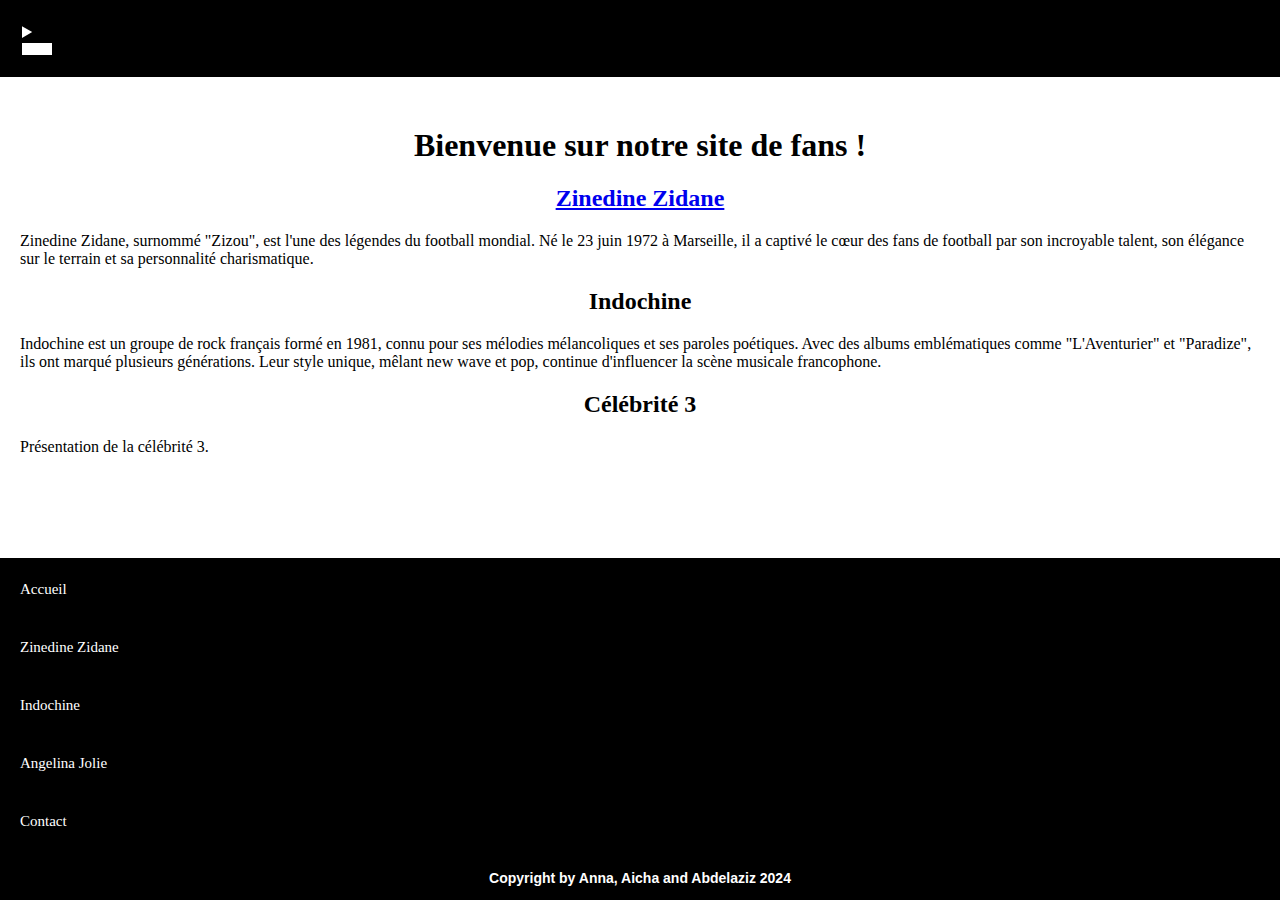
<file: index.html>
<!DOCTYPE html>
<html lang="fr">

<head>
    <meta charset="UTF-8">
    <meta name="viewport" content="width=device-width, initial-scale=1.0">
    <link rel="preconnect" href="https://fonts.googleapis.com">
    <link rel="preconnect" href="https://fonts.gstatic.com" crossorigin>
    <link href="https://fonts.googleapis.com/css2?family=Pacifico&display=swap" rel="stylesheet">
    <link rel="stylesheet" href="fansite1.css">
    <title>FanSite</title>
</head>

<body>
    <header>
        <div class="nav_header">
            <nav>
                <ul>
                    <li><a href="index.html">Accueil</a></li>
                    <li><a href="fansite1.html">Zinedine Zidane</a></li>
                    <li><a href="fansite2.html">Indochine</a></li>
                    <li><a href="fansite3.html">Angelina Jolie</a></li>
                    <li><a href="contact.html">Contact</a></li>
                </ul>
            </nav>
        </div>
        <details class="hamburger">
            <summary>
                <div class="bar"></div>
                <div class="bar"></div>
                <div class="bar"></div>
            </summary>
            <nav class="navbar">
                <div class="nav">
                    <a href="index.html">Accueil</a>
                    <a href="fansite1.html">Zinedine Zidane</a>
                    <a href="fansite2.html">Indochine</a>
                    <a href="fansite3.html">Angelina Jolie</a>
                    <a href="contact.html">Contact</a>
                </div>
            </nav>
        </details>
    </header>

    <main>
        <h1>Bienvenue sur notre site de fans !</h1>
        <section>
            <h2><a href="fansite1.html">Zinedine Zidane</a></h2>
            <p>Zinedine Zidane, surnommé "Zizou", est l'une des légendes du football mondial.
                Né le 23 juin 1972 à Marseille, il a captivé le cœur des fans de football par
                son incroyable talent,
                son élégance sur le terrain et sa personnalité charismatique.</p>
        </section>
        <section>
            <h2>Indochine</h2>
            <p>Indochine est un groupe de rock français formé en 1981, connu pour ses mélodies 
                mélancoliques et ses paroles poétiques. Avec des albums emblématiques comme "L'Aventurier" 
                et "Paradize", ils ont marqué plusieurs générations. Leur style unique, mêlant new wave et pop, 
                continue d'influencer la scène musicale francophone.</p>
        </section>
        <section>
            <h2>Célébrité 3</h2>
            <p>Présentation de la célébrité 3.</p>
        </section>
    </main>

    <footer>
        <div class="nav_footer">
            <nav>
                <ul>
                    <li><a href="index.html">Accueil</a></li>
                    <li><a href="fansite1.html">Zinedine Zidane</a></li>
                    <li><a href="fansite2.html">Indochine</a></li>
                    <li><a href="fansite3.html">Angelina Jolie</a></li>
                    <li><a href="contact.html">Contact</a></li>
                </ul>
            </nav>
            <h3>Copyright by Anna, Aicha and Abdelaziz 2024</h3>
        </div>
    </footer>
</body>

</html>
</file>
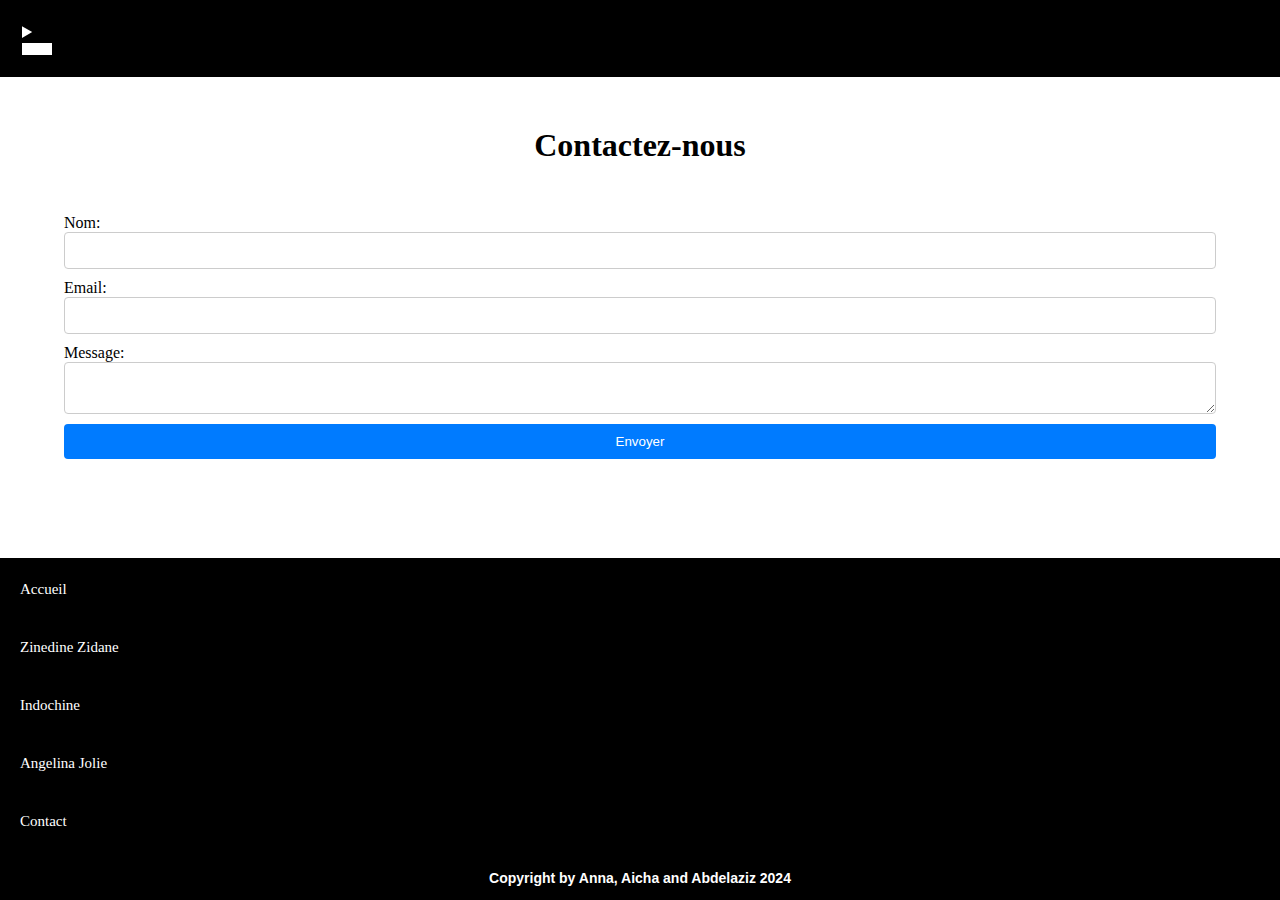
<file: contact.html>
<!DOCTYPE html>
<html lang="fr">

<head>
    <meta charset="UTF-8">
    <meta name="viewport" content="width=device-width, initial-scale=1.0">
    <link rel="preconnect" href="https://fonts.googleapis.com">
    <link rel="preconnect" href="https://fonts.gstatic.com" crossorigin>
    <link href="https://fonts.googleapis.com/css2?family=Pacifico&display=swap" rel="stylesheet">
    <link rel="stylesheet" href="style/fansite1.css">
    <title>Contact</title>
</head>

<body>
    <header>
        <div class="nav_header">
            <nav>
                <ul>
                    <li><a href="index.html">Accueil</a></li>
                    <li><a href="fansite1.html">Zinedine Zidane</a></li>
                    <li><a href="fansite2.html">Indochine</a></li>
                    <li><a href="fansite3.html">Angelina Jolie</a></li>
                    <li><a href="contact.html">Contact</a></li>
                </ul>
            </nav>
        </div>
        <details class="hamburger">
            <summary>
                <div class="bar"></div>
                <div class="bar"></div>
                <div class="bar"></div>
            </summary>
            <nav class="navbar">
                <div class="nav">
                    <a href="index.html">Accueil</a>
                    <a href="fansite1.html">Zinedine Zidane</a>
                    <a href="fansite2.html">Indochine</a>
                    <a href="fansite3.html">Angelina Jolie</a>
                    <a href="contact.html">Contact</a>
                </div>
            </nav>
        </details>
    </header>
    <main>
        <h1>Contactez-nous</h1>
        <form action="#" method="post">
            <label for="name">Nom:</label>
            <input type="text" id="name" name="name" required>

            <label for="email">Email:</label>
            <input type="email" id="email" name="email" required>

            <label for="message">Message:</label>
            <textarea id="message" name="message" required></textarea>

            <button type="submit">Envoyer</button>
        </form>

    </main>
    <footer>
        <div class="nav_footer">
            <nav>
                <ul>
                    <li><a href="index.html">Accueil</a></li>
                    <li><a href="fansite1.html">Zinedine Zidane</a></li>
                    <li><a href="fansite2.html">Indochine</a></li>
                    <li><a href="fansite3.html">Angelina Jolie</a></li>
                    <li><a href="contact.html">Contact</a></li>
                </ul>
            </nav>
            <h3>Copyright by Anna, Aicha and Abdelaziz 2024</h3>
        </div>
    </footer>
</body>

</html>
</file>
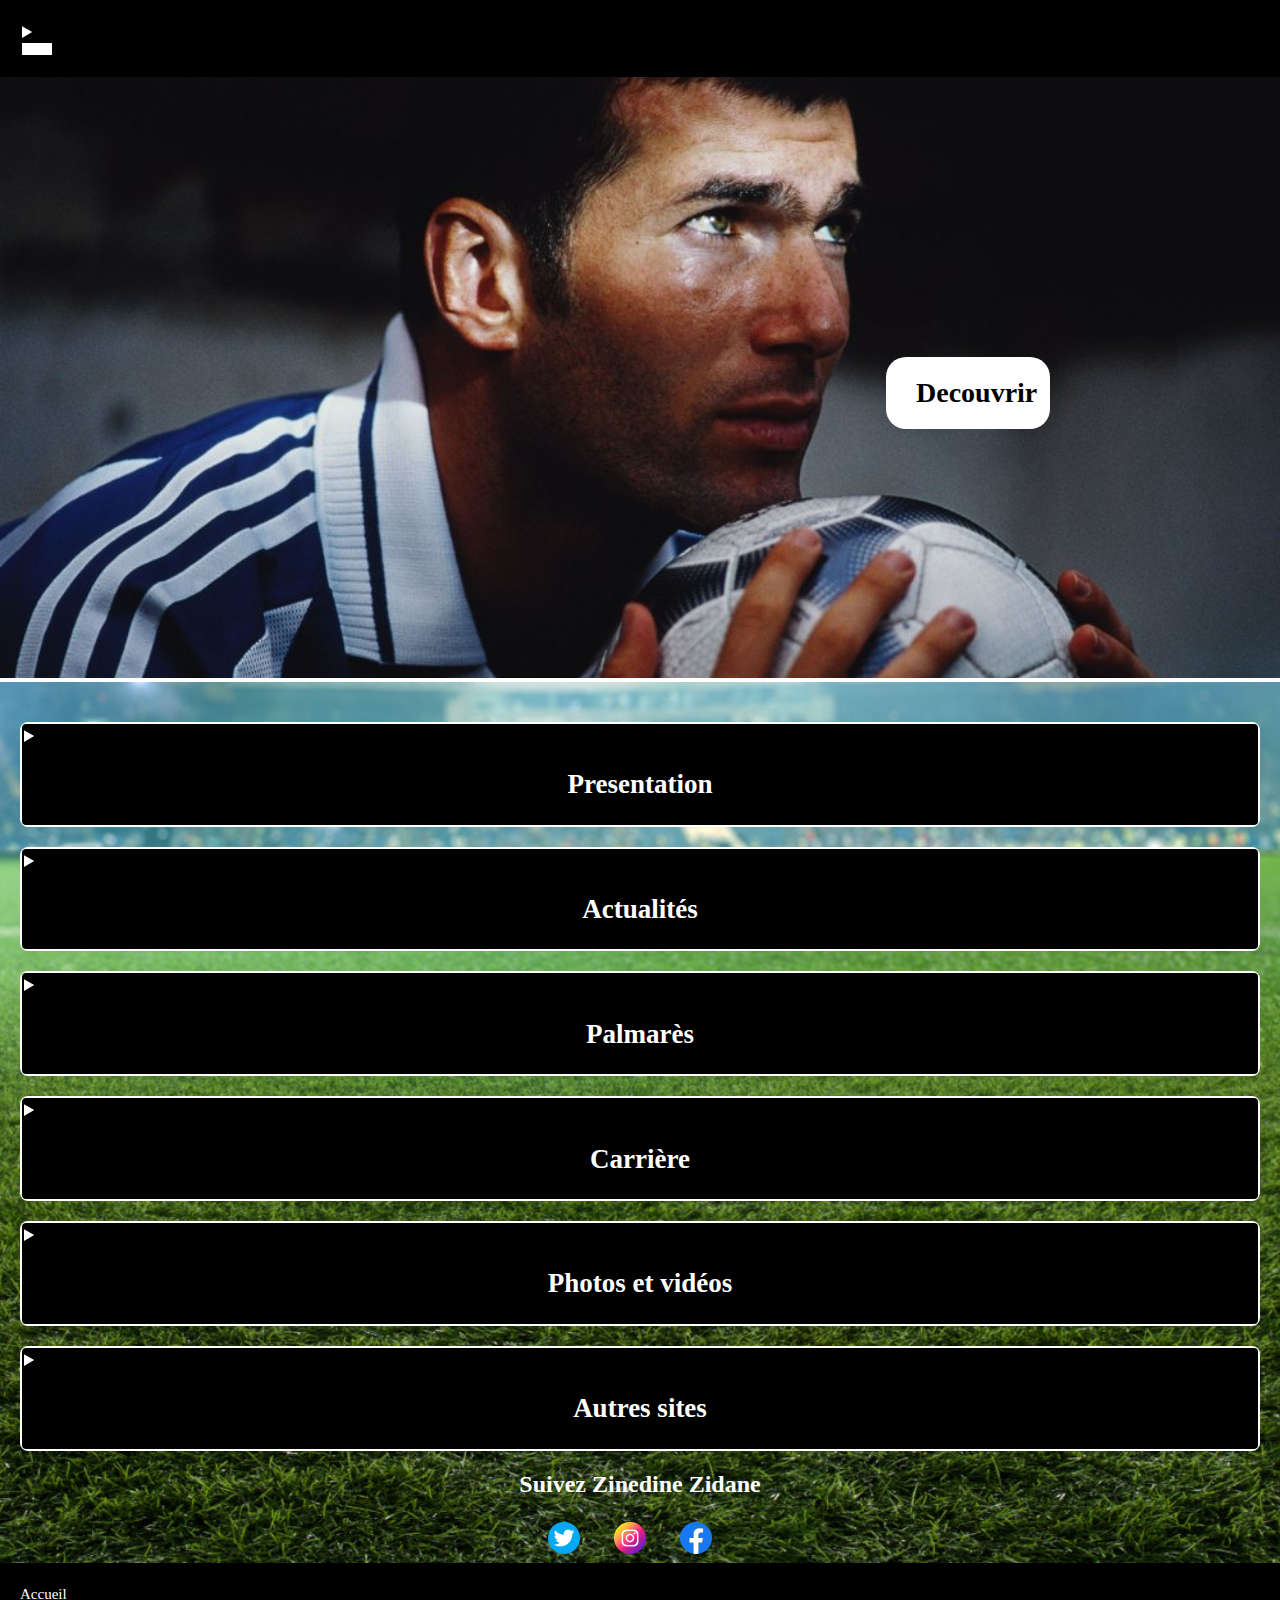
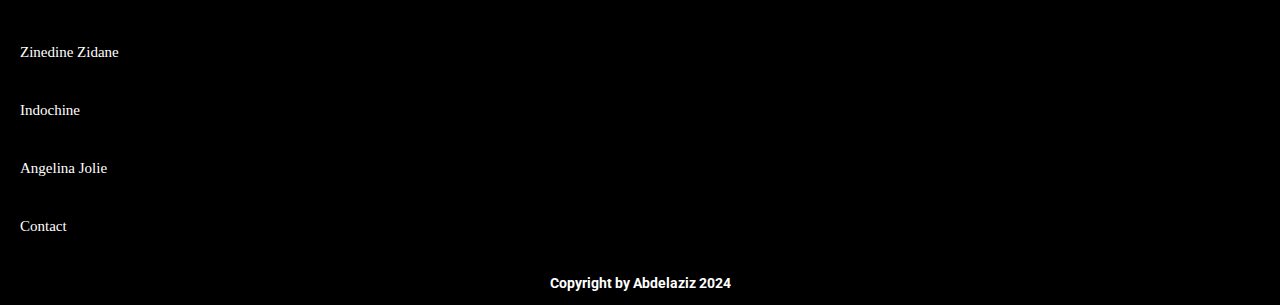
<file: fansite1.html>
<!DOCTYPE html>
<html lang="fr">


<head>
    <meta charset="UTF-8">
    <meta name="viewport" content="width=device-width, initial-scale=1.0">
    <link rel="preconnect" href="https://fonts.googleapis.com">
    <link rel="preconnect" href="https://fonts.gstatic.com" crossorigin>
    <link href="https://fonts.googleapis.com/css2?family=Pacifico&display=swap" rel="stylesheet">
    <link href="https://fonts.googleapis.com/css2?family=Roboto:wght@400;700&display=swap" rel="stylesheet">
    <link href="https://fonts.googleapis.com/css2?family=Raleway:wght@700&display=swap" rel="stylesheet">
    <link rel="stylesheet" href="style/fansite1.css">
    <title>Zinedine Zidane - Fan Site</title>
</head>

<body>
    <header>
        <div class="nav_header">
            <nav>
                <ul>
                    <li><a href="index.html">Accueil</a></li>
                    <li><a href="fansite1.html">Zinedine Zidane</a></li>
                    <li><a href="fansite2.html">Indochine</a></li>
                    <li><a href="fansite3.html">Angelina Jolie</a></li>
                    <li><a href="contact.html">Contact</a></li>
                </ul>
            </nav>
        </div>
        <details class="hamburger">
            <summary>
                <div class="bar"></div>
                <div class="bar"></div>
                <div class="bar"></div>
            </summary>
            <nav class="navbar">
                <div class="nav">
                    <a href="index.html">Accueil</a>
                    <a href="fansite1.html">Zinedine Zidane</a>
                    <a href="fansite2.html">Indochine</a>
                    <a href="fansite3.html">Angelina Jolie</a>
                    <a href="contact.html">Contact</a>
                </div>
            </nav>
        </details>
    </header>

    <main>
        <div class="contenaire_main">
            <div class="container_accueil">
                <a href="#section-presentation">
                    <h1 class="h1_zidane">Decouvrir</h1>
                </a>
            </div>
            <hr>
            <section id="section-presentation">
                <details>
                    <summary>
                        <h2>Presentation</h2>
                    </summary>
                    <article>Zinédine Zidane, né le 23 juin 1972 à Marseille, est un footballeur et entraîneur
                        français,
                        considéré comme l'un des plus grands joueurs de l'histoire du football.
                        Joueur au poste de milieu offensif de 1988 à 2006, il a évolué dans des clubs
                        prestigieux comme l
                        es Girondins de Bordeaux, la Juventus et le Real Madrid, remportant de nombreux titres.
                        <br><br>
                        Surnommé "Zizou", il a été reconnu comme meilleur joueur dans chaque championnat où il a
                        joué,
                        et en 2004, l'UEFA l'a désigné meilleur joueur européen des cinquante dernières années.
                        Il a
                        remporté le
                        Ballon d'Or en 1998 et a été élu meilleur joueur mondial par la FIFA à trois reprises.
                        Avec l'équipe
                        de
                        France, il a marqué l'histoire en remportant la Coupe du Monde 1998, où il a inscrit
                        deux buts en
                        finale, et l'Euro 2000, où il a été nommé meilleur joueur.
                        <br><br>
                        Zidane a mis fin à sa carrière de joueur après le Mondial 2006, où il a encore brillé,
                        mais a également été expulsé en finale. En tant qu'entraîneur, il a connu un immense
                        succès
                        avec le Real Madrid, remportant notamment la Ligue des Champions à trois reprises de
                        suite, un
                        exploit
                        sans précédent. Après une première période d'entraîneur, il a été rappelé en 2019 et a
                        remporté
                        une deuxième Liga en 2020. Zidane est le premier à avoir remporté les titres de meilleur
                        joueur et
                        meilleur entraîneur mondial.
                        <br>
                    </article>
                </details>
            </section>
            <section id="section-actualite">
                <details>
                    <summary>
                        <h2>Actualités</h2>
                    </summary>
                    <h3>Dernières nouvelles sur Zinedine Zidane :</h3>
                    <ul>
                        <li>
                            <article>Selon des médias italiens, Zinedine Zidane serait érigé en priorité par la
                                fédération
                                saoudienne, qui devrait écarter son sélectionneur actuel Roberto Mancini.
                                <br><br>
                                Il ne se passe pas plusieurs semaines sans rumeur concernant Zinedine Zidane. Ce lundi,
                                le nom de «Zizou» est évoqué dans les médias italiens - Le Corriere della Sera et Calcio
                                Mercato - qui révèlent
                                un intérêt prononcé de la Fédération saoudienne de football. Pour cause, le
                                sélectionneur actuel de l’Arabie
                                saoudite, Roberto Mancini, devrait voir son contrat (jusqu’en janvier 2027) être résilié
                                dans les prochaines heures,
                                explique le Corriere della Sera. Malgré une clause libératoire estimée à 30 millions
                                d’euros, et un salaire annuel
                                équivalent, l’ex-sélectionneur de l’Italie championne d’Europe 2021 devrait quitter le
                                navire. La récente défaite
                                de l’Arabie saoudite face au Japon (0-2) suivie d’un match nul contre Bahreïn (0-0),
                                lors des éliminatoires de la
                                Coupe du monde 2026, ont précipité sa chute alors que le public saoudien a exprimé son
                                mécontentement par
                                des sifflets et insultes lors de la dernière rencontre.
                                <br><br>
                                Et pour la suite ? La fédération saoudienne rêverait donc d’attirer Zinedine Zidane,
                                qui n’a plus officié sur un banc depuis son départ du Real Madrid en 2021.
                                L’opération séduction s’annonce tout de même difficile tandis que le nom d’Hervé Renard,
                                déjà passé à la tête de la sélection lors du Mondial 2022, revient également.
                                Au bord du divorce avec Mancini, l’Arabie saoudite, 3e de son groupe de qualifications
                                à la Coupe du monde 2026, reste dans le coup pour participer à la compétition.
                                Reste à savoir si ce challenge, onéreux, pourrait attirer «Zizou».
                                <br><br>
                                Source: le figaro sport

                            </article>
                            <br>
                        </li>
                        <li>
                            <article>Zinédine Zidane «a eu raison de refuser le Paris Saint-Germain», estime Alain
                                Giresse.
                                <br><br>
                                Zinédine Zidane veut faire son retour. L'ancien entraîneur du Real Madrid Dans
                                l'émission
                                Téléfoot, diffusée dimanche sur TF1, Zinédine Zidane a exprimé ses espoirs de vite
                                retrouver
                                un banc de touche, deux ans après son deuxième départ du Real Madrid. Une sortie
                                commentée
                                dans l'émission "Europe 1 Sport".
                                Zinédine Zidane commence à s'impatienter. Invité dans l'émission dédiée au football
                                Téléfoot,
                                l'ancien champion du monde 98 avec les Bleus a manifesté son impatience de retrouver un
                                poste
                                d'entraîneur dans un club. Dans un entretien accordé à l'émission Téléfoot, et diffusé
                                dimanche dernier sur TF1, l'ancienne star du Real Madrid a déclaré : "J'espère me dire
                                que
                                rapidement, je vais pouvoir entraîner." Une impatience commentée dans l'émission
                                sportive
                                Europe 1 Sport (en direct tous les soirs de 20 heures à 23 heures sur Europe 1).
                                "C'est son envie qu'il a exposé. L'envie de replonger", a commenté Alain Giresse.
                                <br><br>
                                Entraîner en France ?
                                <br>
                                Pour retrouver du service, Zinédine Zidane n'écarte aucune hypothèse comme celle
                                de venir sur un banc de touche français. "C'est envisageable. Il ne faut rien
                                s'interdire. Il faut vouloir et sentir les choses. Je sais ce que je veux et ce que je
                                ne veux pas", a déclaré l'ancien entraîneur du Real Madrid. Mais pour Alain Giresse,
                                "c'est difficile de le voir dans un club français après ce qu'il a connu."
                                L'ancien numéro 10 de l'équipe de France n'a plus exercé depuis deux ans.
                                Il avait été remplacé par Carlo Ancelloti durant l'été 2021.
                                <br><br>
                                Source: Europe 1
                            </article>
                        </li>
                        <li>Interview: “Joueur et entraîneur, ce sont deux métiers qui n'ont rien à voir". Decouvrer
                            l'integralité de l'interview:
                            <br>
                            <a href="https://www.gqmagazine.fr/article/zinedine-zidane-interview-gq-football"
                                target="_blank">plus d'info ...</a>
                        </li>
                    </ul>
                </details>
            </section>

            <section id="section-realisations">
                <details>
                    <summary>
                        <h2>Palmarès</h2>
                    </summary>
                    <div class="palmares-container">
                        <div class="palmares-entraineur">
                            <h3>En tant qu'entraîneur</h3>
                            <ul>
                                <li>Championnat d'Espagne: Champion en 2017 et 2020</li>
                                <li>Supercoupe d'Espagne: Vainqueur en 2017 et 2019</li>
                                <li>Ligue des champions: Vainqueur en 2014, 2016, 2017 et 2018</li>
                                <li>Supercoupe de l'UEFA: Vainqueur en 2016 et 2017</li>
                                <li>Coupe du monde des clubs de la FIFA: Vainqueur en 2016 et 2017</li>
                            </ul>
                        </div>
                        <div class="palmares-joueur">
                            <h3>En tant que joueur</h3>
                            <ul>
                                <li>Champion du monde: Vainqueur en 1998</li>
                                <li>Champion d'Europe: Vainqueur en 2000</li>
                                <li>Ligue des champions: Vainqueur en 2002</li>
                                <li>Supercoupe de l'UEFA: Vainqueur en 2002</li>
                                <li>Ballon d'Or: Vainqueur en 1998</li>
                            </ul>
                        </div>
                    </div>
                </details>
            </section>

            <section id="section-evenements">
                <details>
                    <summary>
                        <h2>Carrière</h2>
                    </summary>
                    <h3>Clubs où Zidane a joué </h3>
                    <div class="contenair_carriere1">
                        <div class="carriere1">
                            <ul>
                                <li>05 - 06 | Real Madrid </li>
                                <li>04 - 05 | Real Madrid </li>
                                <li>03 - 04 | Real Madrid </li>
                                <li>02 - 03 | Real Madrid </li>
                                <li>01 - 02 | Real Madrid </li>
                                <li>00 - 01 | Juventus Turin </li>
                                <li>99 - 00 | Juventus Turin </li>
                                <li>98 - 99 | Juventus Turin </li>
                                <li>97 - 98 | Juventus Turin </li>
                            </ul>
                        </div>
                        <div class="carriere2">
                            <ul>
                                <li>96 - 97 | Juventus Turin </li>
                                <li>95 - 96 | Bordeaux </li>
                                <li>94 - 95 | Bordeaux </li>
                                <li>93 - 94 | Bordeaux </li>
                                <li>92 - 93 | Bordeaux </li>
                                <li>91 - 92 | Cannes </li>
                                <li>90 - 91 | Cannes </li>
                                <li>89 - 90 | Cannes B </li>
                                <li>88 - 89 | Cannes </li>
                            </ul>
                        </div>
                </details>
            </section>

            <section id="photos-videos">
                <details>
                    <summary>
                        <h2>Photos et vidéos</h2>
                    </summary>
                    <br>
                    <h3>Galerie : </h3>
                    <div class="gallery">
                        <a href="#img1">
                            <img src="img/zinedine/zidane_98.jpg" alt="Zidane soulevant la coupe du monde 98">
                        </a>
                        <a href="#img2">
                            <img src="img/zinedine/Ramos_y_Zidane Copa_de_Europa.jpg"
                                alt="Ramos et Zidane coupe d'europe">
                        </a>
                        <a href="#img3">
                            <img src="img/zinedine/zizou.jpg" alt="Zidane en entraineur">
                        </a>
                        <a href="#img4">
                            <img src="img/zinedine/Maillot_Zidane.jpg" alt="Maillot de zidane en équipe de France">
                        </a>
                        <a href="#img5">
                            <img src="img/zinedine/coup_tete_zizou.jpg" alt="Zizou met un coup de tete a Materazzi">
                        </a>
                        <a href="#img6">
                            <img src="img/zinedine/zizou_but.jpg" alt="Zizou qui celebre son but contre le Bresil">
                        </a>
                        <a href="#img7">
                            <img src="img/zinedine/zidane3.jpg" alt="Zidane en équipe de France">
                        </a>
                        <a href="#img8">
                            <img src="img/zinedine/zidane4.jpg" alt="Zidane et sa famille">
                        </a>
                        <a href="#img9">
                            <img src="img/zinedine/zinedine5.jpg" alt="Portrait de Zidane">
                        </a>
                    </div>

                    <!-- Images agrandies -->
                    <div class="modal" id="img1">
                        <a href="#" class="close">&times;</a>
                        <img src="img/zinedine/zidane_98.jpg" alt="Zidane soulevant la coupe du monde 98">
                    </div>
                    <div class="modal" id="img2">
                        <a href="#" class="close">&times;</a>
                        <img src="img/zinedine/Ramos_y_Zidane Copa_de_Europa.jpg" alt="Ramos et Zidane coupe d'europe">
                    </div>
                    <div class="modal" id="img3">
                        <a href="#" class="close">&times;</a>
                        <img src="img/zinedine/zizou.jpg" alt="Zidane en entraineur">
                    </div>
                    <div class="modal" id="img4">
                        <a href="#" class="close">&times;</a>
                        <img src="img/zinedine/Maillot_Zidane.jpg" alt="Maillot de zidane en équipe de France">
                    </div>
                    <div class="modal" id="img5">
                        <a href="#" class="close">&times;</a>
                        <img src="img/zinedine/coup_tete_zizou.jpg" alt="Zizou met un coup de tete a Materazzi">
                    </div>
                    <div class="modal" id="img6">
                        <a href="#" class="close">&times;</a>
                        <img src="img/zinedine/zizou_but.jpg" alt="Zizou qui celebre son but contre le Bresil">
                    </div>
                    <div class="modal" id="img7">
                        <a href="#" class="close">&times;</a>
                        <img src="img/zinedine/zidane3.jpg" alt="Zidane en équipe de France">
                    </div>
                    <div class="modal" id="img8">
                        <a href="#" class="close">&times;</a>
                        <img src="img/zinedine/zidane4.jpg" alt="Zidane et sa famille">
                    </div>
                    <div class="modal" id="img9">
                        <a href="#" class="close">&times;</a>
                        <img src="img/zinedine/zinedine5.jpg" alt="Portrait de Zidane">
                    </div>


                    <div class="videos_zidane">
                        <h2>Best of vidéo de Zinedine Zidane :</h2>
                        <iframe width="560" height="315" src="https://www.youtube.com/embed/M63PbIBwIno" frameborder="0"
                            allow="accelerometer; autoplay; clipboard-write; encrypted-media; gyroscope; picture-in-picture"
                            allowfullscreen class="vid_zidane"></iframe>
                    </div>
                </details>
            </section>
            <section id="liens">
                <details>
                    <summary>
                        <h2>Autres sites</h2>
                    </summary>
                    <h3>Ressources pour en apprendre plus sur Zidane</h3>
                    <ul>
                        <li><a href="https://www.zidane.fr">Site officiel de Zinedine Zidane</a></li>
                        <li><a href="https://www.facebook.com/groups/1539526502845781/">Groupe de fans de
                                Zidane</a>
                        </li>
                        <li><a href="https://www.uefa.com">Site de l'UEFA - Informations sur ses matchs</a></li>
                    </ul>
                </details>
            </section>
            <section id="reseaux-sociaux">
                <h2>Suivez Zinedine Zidane </h2>
                <a href="https://twitter.com/Zidane"><img src="img/logo/twitter.png" class="img_logo"></a>
                <a href="https://www.instagram.com/zidane"><img src="img/logo/instagram.png" class="img_logo"></a>
                <a href="https://www.facebook.com/ZinedineZidane"><img src="img/logo/facebook.png" class="img_logo"></a>
            </section>
        </div>
    </main>

    <footer>
        <div class="nav_footer">
            <nav>
                <ul>
                    <li><a href="index.html">Accueil</a></li>
                    <li><a href="fansite1.html">Zinedine Zidane</a></li>
                    <li><a href="fansite2.html">Indochine</a></li>
                    <li><a href="fansite3.html">Angelina Jolie</a></li>
                    <li><a href="contact.html">Contact</a></li>
                </ul>
            </nav>
            <h3>Copyright by Abdelaziz 2024</h3>
        </div>
    </footer>

</body>

</html>
</file>
<file: fansite1.css>
html, body {
    height: 100%; 
    margin: 0; 
}
body {
    display: flex;
    flex-direction: column; 
}
h1{
    text-align: center;
    margin-top: 50px;
}

/*-------------------------------------------------------------------------------------------------------
                                            HEADER
-------------------------------------------------------------------------------------------------------*/
header {
    background-color: black;
}
.nav_header {
    text-align: center;
    padding: 20px 0;
    border-top: 2px solid black;
}

.nav_header nav ul {
    list-style-type: none;
    padding: 0;
    margin: 0;
    display: inline-flex;
}

.nav_header nav li {
    margin-right: 60px;
}

.nav_header a {
    text-decoration: none;
    color: white;
    font-size: 20px;
}

.nav_header a:hover {
    color: white;
    font-size: 30px;
    transition: 0.5s;
}
.bar {
    height: 4px;
    width: 30px;
    background-color: white;
    transition: all 0.3s ease;
}

/*-------------------------------------------------------------------------------------------------------
                                            Main
-------------------------------------------------------------------------------------------------------*/
main{
    flex: 1; 
    
    
}
.contenaire_main{
    background-image: url(img/zinedine/stade3-min.jpg);
    background-repeat: no-repeat;
    background-position: center;
    background-size: cover;
}
.h1_zidane{
    font-size: 48px;
    text-align: center;       
    font-family: "Pacifico", cursive;
    margin: 0;
    padding: 30px;
}
h2{
    text-align: center;
}
h3 {
    text-align: center; 
}
hr{
    color: white;
    margin: 40px 0;
    border: white solid 2px;
}
section{
    margin: 0 20px;
}
.contenaire_presentation{
    display: flex;
}
#presentation {
    font-family: 'Roboto', sans-serif; 
    font-size: 18px; 
    line-height: 1.6; 
    color: #333; 
    max-width: 800px; 
    margin: 0 20px; 
    padding: 5px 10px 5px 10px; 
    background-color: #f9f9f9; 
    border-radius: 8px; 
    box-shadow: 0 2px 10px rgba(0, 0, 0, 0.1); 
}

#presentation p {
    margin-bottom: 20px; 
}
.img_presentation {
    border-radius: 20px;
    display: block; 
    margin: 80px 20px; 
    width: 600px;
    height: 400px;
}
#section-actualite {
    margin-top: 20px;
    background-color: white; 
    padding: 2px;
    border-radius: 8px;
}
#section-realisations {
    background-color: white; 
    padding: 2px;
    border-radius: 8px;
    margin-top: 20px;
    
}
#section-evenements {
    margin-top: 20px;
    background-color: white; 
    padding: 2px;
    border-radius: 8px;
}

summary {
    cursor: pointer;
    font-size: 18px;
    background-color: black;
    color: white;
    padding: 2px;
    border-radius: 4px;
}
summary:hover {
    background-color: #007BFF;
}
.palmares-container {
    display: flex;
    justify-content: space-between; 
    margin-top: 20px;
}
.palmares-entraineur, .palmares-joueur {
    width: 48%; 
    padding: 10px;
    border: 1px solid #ccc; 
    border-radius: 4px; 
}
.palmares-container li{
    margin-left: 20%;
}
#photos-videos {
    margin-top: 20px;
    background-color: white; 
    padding: 2px;
    border-radius: 8px;
}
#liens {
    margin-top: 20px;
    background-color: white; 
    padding: 2px;
    border-radius: 8px;
}
#liens li{
    text-align: center;
    list-style: none;
}
#reseaux-sociaux {
    text-align: center; 
    margin: 0 0; 
}
#reseaux-sociaux h2{
    color: white;
}
#reseaux-sociaux ul {
    list-style: none;  
    display: flex; 
    justify-content: center; 
}
.contenair_carriere1{
    display: flex;
    justify-content:center;
}
li{
    margin: 20px;
}
#photos-videos h2{
    text-align: center;
}
.videos_zidane {
    margin-top: 80px;
    text-align: center;
}
article {
    font-size: 18px;
}
img{
    width: 500px;
    height: 300px;
}
.img_logo{
    width: 32px;
    height: 32px;
    margin-right: 20px;
    padding: 5px;
}
.gallery {
    display: grid;
    grid-template-columns: repeat(3, 1fr);
    gap: 10px;
    margin-top: 20px;
}

.gallery img {
    width: 100%; 
    border-radius: 8px; 
    transition: transform 0.2s; 
}

.modal {
    display: none; 
    position: fixed;
    top: 0;
    left: 0;
    width: 100%;
    height: 100%;
    background-color: rgba(0, 0, 0, 0.8); 
    align-items: center;
    justify-content: center;
    z-index: 1000; 
}

.modal img {
    max-width: 100%; 
    width: 600px;
    height: 400px;
}

.modal:target {
    display: flex; 
}

.close {
    position: absolute;
    top: 150px;
    right: 350px;
    font-size: 30px;
    color: white;
    text-decoration: none;
}

/*-------------------------------------------------------------------------------------------------------
                                            FOOTER
-------------------------------------------------------------------------------------------------------*/
footer{
    background-color: black;
}
.nav_footer {
    text-align: center;  
    padding: 10px 0;     
    border-top: 2px solid black; 
}

.nav_footer nav ul {
    list-style-type: none; 
    padding: 0;           
    margin: 0;            
    display: inline-flex; 
}
.nav_footer nav li {
    margin-right: 60px; 
}

.nav_footer nav li:last-child {
    margin-right: 0; 
}
.nav_footer a{
    text-decoration: none;
    color: white;
    font-size: 20px;
}
.nav_footer a:hover{
    color: white;
    font-size: 25px;
    transition: 0.5s;
}
.nav_footer h3 {
    text-align: center;
    font-weight: bold;
    margin-top: 20px;
    font-size: 14px; 
    color: white; 
    font-family: 'Roboto', sans-serif; 
}

/*-------------------------------------------------------------------------------------------------------
                                            PAGE CONTACT
-------------------------------------------------------------------------------------------------------*/
form {
    display: flex;
    flex-direction: column;
    max-width: 500px;
    margin: 40px auto; 
}

label {
    margin-top: 10px;
}

input, textarea {
    padding: 10px;
    border: 1px solid #ccc;
    border-radius: 4px;
}

button {
    margin-top: 10px;
    padding: 10px;
    background-color: #007BFF;
    color: white;
    border: none;
    border-radius: 4px;
    cursor: pointer;
}

button:hover {
    background-color: #0056b3; 
}

/*-------------------------------------------------------------------------------------------------------
                                            Media queries
-------------------------------------------------------------------------------------------------------*/
@media (min-width: 1386px) {
    .hamburger{
        display: none;
    }
}

@media (max-width: 1385px) {
    /*----------------------------------------------------------------------------------------------------
                                            Header
    /*Header---------------------------------------------------------------------------------------------*/
    .hamburger {
        margin: 20px 20px;
    }
    .nav_header {
        display: none; 
    }
    .nav {
        display: flex; 
        flex-direction: column; 
        align-items: center; 
        padding: 5px; 
        margin: 0; 
        gap: 10px; 
        width: 100%; 
    }
    .nav a {
        color: white;
        text-decoration: none;
        width: 100%; 
        text-align: center;
        padding: 10px; 
        box-sizing: border-box; 
    }

    /*----------------------------------------------------------------------------------------------------
                                            Header
    /*Header---------------------------------------------------------------------------------------------*/
    .contenaire_presentation{
        display: flex;
        flex-direction: column;
    }
    .img_presentation{
        max-width: 90%;
    }
    .close {
        position: absolute;
        top: 250px;
        right: 20px;
        font-size: 30px;
        color: white;
        text-decoration: none;
    }

    /*----------------------------------------------------------------------------------------------------
                                            Main
    /*Header---------------------------------------------------------------------------------------------*/
    section{
        margin: 0 20px;
    }
    img{
        width: 250px;
        height: 150px;
    }
    .modal img {
        max-width: 90%; 
        width: 400px;
        height: 300px;
    }
    .vid_zidane {
        max-width: 90%;
    }

    /*----------------------------------------------------------------------------------------------------
                                            Footer
    /*Header---------------------------------------------------------------------------------------------*/
    .nav_footer {
        padding: 0;
        flex-direction: column; 
        align-items: center; 
        text-align: left; 
    }

    .nav_footer nav ul {
        flex-direction: column; 
    }
    .nav_footer a {
        font-size: 15px;
    }
     

    /*----------------------------------------------------------------------------------------------------
                                            Contact
    /*Header---------------------------------------------------------------------------------------------*/
    form {
        max-width: 90%; 
    }   
}
</file>
<file: style/fansite1.css>
html, body {
    height: 100%; 
    margin: 0; 
}
body {
    display: flex;
    flex-direction: column; 
}
h1{
    text-align: center;
    margin-top: 50px;
}

/*-------------------------------------------------------------------------------------------------------
                                            HEADER
-------------------------------------------------------------------------------------------------------*/
header {
    background-color: black;
}
.nav_header {
    text-align: center;
    padding: 20px 0;
    border-top: 2px solid black;
}

.nav_header nav ul {
    list-style-type: none;
    padding: 0;
    margin: 0;
    display: inline-flex;
}

.nav_header nav li {
    margin-right: 60px;
}

.nav_header a {
    text-decoration: none;
    color: white;
    font-size: 20px;
}

.nav_header a:hover {
    color: white;
    font-size: 30px;
    transition: 0.5s;
}
.bar {
    height: 4px;
    width: 30px;
    background-color: white;
    transition: all 0.3s ease;
}

/*-------------------------------------------------------------------------------------------------------
                                            Main
-------------------------------------------------------------------------------------------------------*/
main{
    flex: 1; 
    
    
}
.contenaire_main{
    background-image: url(../img/zinedine/stade2.jpg);
    background-repeat: no-repeat;
    background-position: center;
    background-size: cover;
    
}
.container_accueil{
    background-image: url(../img/zinedine/zinedine5.jpg);
    background-repeat: no-repeat;
    background-position: center;
    background-size: cover;
    padding: 230px;
}
.container_accueil a{
    text-decoration: none;
}
.h1_zidane:hover{
    background-color: #007BFF;
    font-size: 30px;
    transition: 0.5s;
}
.h1_zidane{
    background-color: white;
    margin-left: 80%;
    font-size: 28px;
    text-align: center;       
    color: black;
    padding: 20px 30px;
    border-radius: 20px;
}
h2{
    text-align: center;
}
h3 {
    text-align: center; 
}
hr{
    color: white;
    margin: 0px 0;
    border: white solid 2px;
}
section{
    margin: 0 20px;
}
#section-presentation {
    margin-top: 40px;
    background-color: white; 
    padding: 2px;
    border-radius: 8px;
}
#section-presentation article{
    font-size: 20px;
}
.img_presentation {
    border-radius: 20px;
    display: block; 
    margin: 0 auto; 
    width: 600px;
    height: 400px;
}
#section-actualite {
    font-size: 20px;
    margin-top: 20px;
    background-color: white; 
    padding: 2px;
    border-radius: 8px;
}
#section-realisations {
    font-size: 20px;
    background-color: white; 
    padding: 2px;
    border-radius: 8px;
    margin-top: 20px;
    
}
#section-evenements {
    font-size: 20px;
    margin-top: 20px;
    background-color: white; 
    padding: 2px;
    border-radius: 8px;
}

summary {
    cursor: pointer;
    font-size: 18px;
    background-color: black;
    color: white;
    padding: 2px;
    border-radius: 4px;
}
summary:hover {
    background-color: #007BFF;
}
.palmares-container {
    display: flex;
    justify-content: space-between; 
    margin-top: 20px;
}
.palmares-entraineur, .palmares-joueur {
    width: 48%; 
    padding: 10px;
    border: 1px solid #ccc; 
    border-radius: 4px; 
}
.palmares-container li{
    margin-left: 20%;
}
#photos-videos {
    font-size: 20px;
    margin-top: 20px;
    background-color: white; 
    padding: 2px;
    border-radius: 8px;
}
#liens {
    font-size: 20px;
    margin-top: 20px;
    background-color: white; 
    padding: 2px;
    border-radius: 8px;
}
#liens li{
    text-align: center;
    list-style: none;
}
#reseaux-sociaux {
    text-align: center; 
    margin: 0 0; 
}
#reseaux-sociaux h2{
    color: white;
}
#reseaux-sociaux ul {
    list-style: none;  
    display: flex; 
    justify-content: center; 
}
.contenair_carriere1{
    display: flex;
    justify-content:center;
}
li{
    margin: 20px;
}
#photos-videos h2{
    text-align: center;
}
.videos_zidane {
    margin-top: 80px;
    text-align: center;
}
article {
    margin: 20px;
    font-size: 18px;
}
img{
    width: 500px;
    height: 300px;
}
.img_logo{
    width: 32px;
    height: 32px;
    margin-right: 20px;
    padding: 5px;
}
.gallery {
    display: grid;
    grid-template-columns: repeat(3, 1fr);
    gap: 10px;
    margin-top: 20px;
}

.gallery img {
    width: 100%; 
    border-radius: 8px; 
    transition: transform 0.2s; 
}

.modal {
    display: none; 
    position: fixed;
    top: 0;
    left: 0;
    width: 100%;
    height: 100%;
    background-color: rgba(0, 0, 0, 0.8); 
    align-items: center;
    justify-content: center;
    z-index: 1000; 
}

.modal img {
    max-width: 100%; 
    width: 600px;
    height: 400px;
}

.modal:target {
    display: flex; 
}

.close {
    position: absolute;
    top: 150px;
    right: 350px;
    font-size: 30px;
    color: white;
    text-decoration: none;
}

/*-------------------------------------------------------------------------------------------------------
                                            FOOTER
-------------------------------------------------------------------------------------------------------*/
footer{
    background-color: black;
}
.nav_footer {
    text-align: center;  
    padding: 10px 0;     
    border-top: 2px solid black; 
}

.nav_footer nav ul {
    list-style-type: none; 
    padding: 0;           
    margin: 0;            
    display: inline-flex; 
}
.nav_footer nav li {
    margin-right: 60px; 
}

.nav_footer nav li:last-child {
    margin-right: 0; 
}
.nav_footer a{
    text-decoration: none;
    color: white;
    font-size: 20px;
}
.nav_footer a:hover{
    color: white;
    font-size: 25px;
    transition: 0.5s;
}
.nav_footer h3 {
    text-align: center;
    font-weight: bold;
    margin-top: 20px;
    font-size: 14px; 
    color: white; 
    font-family: 'Roboto', sans-serif; 
}

/*-------------------------------------------------------------------------------------------------------
                                            PAGE CONTACT
-------------------------------------------------------------------------------------------------------*/
form {
    display: flex;
    flex-direction: column;
    max-width: 500px;
    margin: 40px auto; 
}

label {
    margin-top: 10px;
}

input, textarea {
    padding: 10px;
    border: 1px solid #ccc;
    border-radius: 4px;
}

button {
    margin-top: 10px;
    padding: 10px;
    background-color: #007BFF;
    color: white;
    border: none;
    border-radius: 4px;
    cursor: pointer;
}

button:hover {
    background-color: #0056b3; 
}

/*-------------------------------------------------------------------------------------------------------
                                            Media queries
-------------------------------------------------------------------------------------------------------*/
@media (min-width: 1386px) {
    .hamburger{
        display: none;
    }
}

@media (max-width: 1385px) {
    /*----------------------------------------------------------------------------------------------------
                                            Header
    /*Header---------------------------------------------------------------------------------------------*/
    .hamburger {
        margin: 20px 20px;
    }
    .nav_header {
        display: none; 
    }
    .nav {
        display: flex; 
        flex-direction: column; 
        align-items: center; 
        padding: 5px; 
        margin: 0; 
        gap: 10px; 
        width: 100%; 
    }
    .nav a {
        color: white;
        text-decoration: none;
        width: 100%; 
        text-align: center;
        padding: 10px; 
        box-sizing: border-box; 
    }
    

    /*----------------------------------------------------------------------------------------------------
                                            Main
    /*Header---------------------------------------------------------------------------------------------*/
    .contenaire_presentation{
        display: flex;
        flex-direction: column;
    }
    .img_presentation{
        max-width: 90%;
    }
    .close {
        position: absolute;
        top: 250px;
        right: 20px;
        font-size: 30px;
        color: white;
        text-decoration: none;
    }
    section{
        margin: 0 20px;
    }
    img{
        width: 250px;
        height: 150px;
    }
    .modal img {
        max-width: 90%; 
        width: 400px;
        height: 300px;
    }
    .vid_zidane {
        max-width: 90%;
    }

    /*----------------------------------------------------------------------------------------------------
                                            Footer
    /*---------------------------------------------------------------------------------------------------*/
    .nav_footer {
        padding: 0;
        flex-direction: column; 
        align-items: center; 
        text-align: left; 
    }

    .nav_footer nav ul {
        flex-direction: column; 
    }
    .nav_footer a {
        font-size: 15px;
    }
     

    /*----------------------------------------------------------------------------------------------------
                                            Contact
    /*Header---------------------------------------------------------------------------------------------*/
    form {
        max-width: 90%; 
    }   
}
</file>
